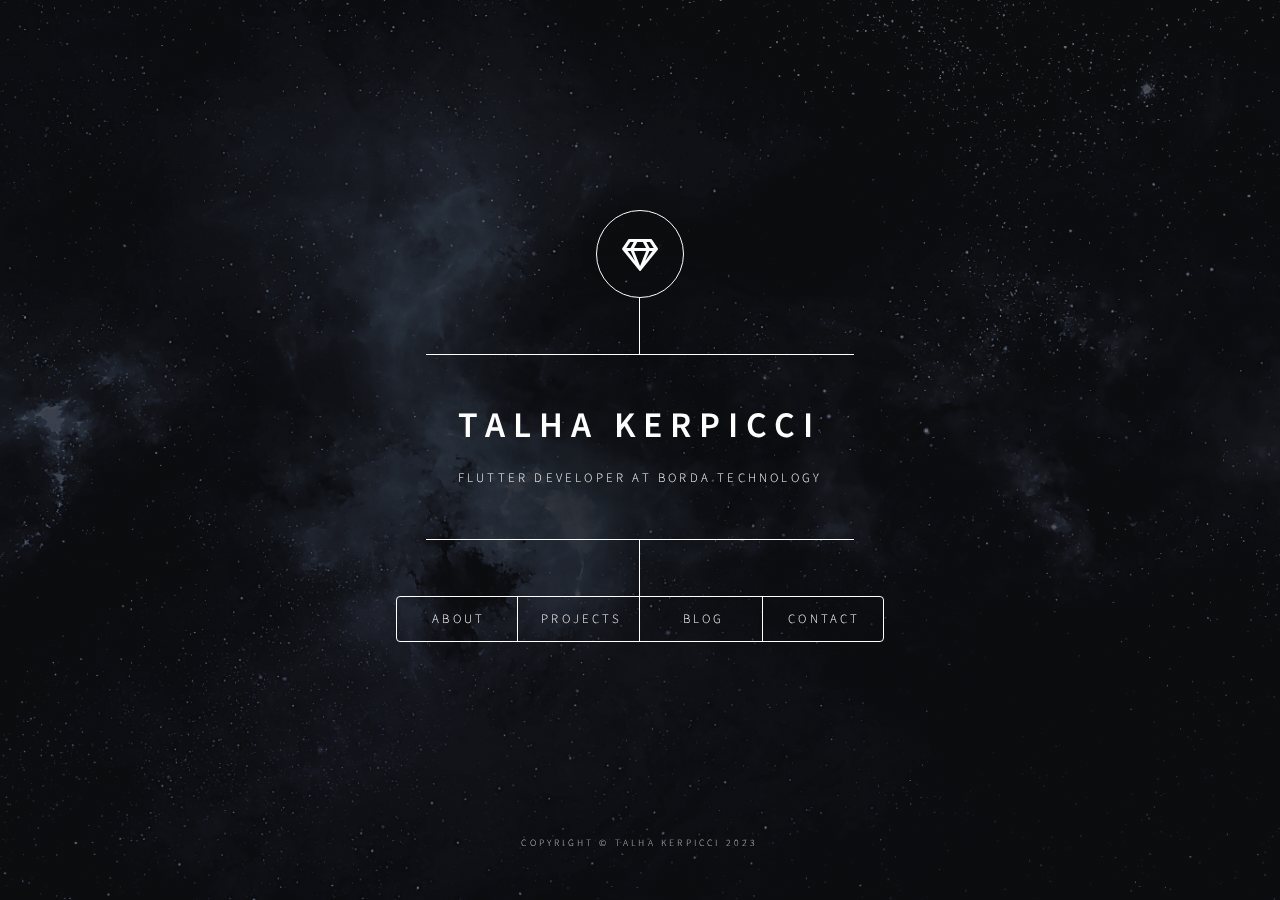
<file: index.html>
<!DOCTYPE HTML>
<html>
	<head>
		<title>Talha Kerpicci - Personal Web Site</title>
		<meta charset="utf-8" />
		<meta name="viewport" content="width=device-width, initial-scale=1, user-scalable=no" />
		<link rel="stylesheet" href="assets/css/main.css" />
		<link rel="shortcut icon" href="images/terminal.png" />
		<noscript><link rel="stylesheet" href="assets/css/noscript.css" /></noscript>
	</head>
	<body class="is-preload">

		<!-- Wrapper -->
			<div id="wrapper">

				<!-- Header -->
					<header id="header">
						<div class="logo">
							<span class="icon fa-gem"></span>
						</div>
						<div class="content">
							<div class="inner">
								<h1>Talha Kerpicci</h1>
								<p>Flutter Developer at Borda Technology</p>
							</div>
						</div>
						<nav>
							<ul>
								<li><a href="#about">About</a></li>
								<li><a href="#projects">Projects</a></li>
								<li><a href="https://medium.com/@talha.kerpicci" target="_blank">Blog</a></li>
								<li><a href="#contact">Contact</a></li>
								<!-- <li><a href="#work">Work</a></li> -->
							</ul>
						</nav>
					</header>

				<!-- Main -->
					<div id="main">

						<!-- About -->
							<article id="about">
								<h2 class="major">About</h2>
								<span class="image main"><img src="images/pic01.jpg" alt="" /></span>
								<p>Hey there! My name is Talha Kerpicci. I'm currently working at Borda Technology as a Flutter Developer.</p>
								<p>I started my programming career with C# and gained experience in development of various desktop applications. In addition to that I had some experience in Unity Game Engine.</p>
								<p>Apart from these, I started learning Python and dived into web scraping. I created some tools for myself which I have been still using in my daily life.</p>
								<p>Moreover, I have been learning Flutter to develop mobile applications for the last few months. I'm currently working on Simple Library.</p>
								<p>I also have a huge interest on Linux and open source community. I am very enthusiastic to learn novelties in programming and Linux!</p>
								
								<section>
									<h3>Hobbies</h3>
									<ul>
										<li>Raspberry pi</li>
										<li>Reading</li>
										<li>Calisthenics</li>
										<li>Computer Games</li>
									</ul>
								</section>
							</article>

						<!-- Projects -->
							<article id="projects">
								<h2 class="major">Projects</h2>
								<span class="image main"><img src="images/pic02.png" alt="" /></span>
								<section>
									<h3>Android Apps</h3>
									<ul>
										<li><a href="https://play.google.com/store/apps/details?id=com.talhakerpicci.simplelibrary" target="_blank">Simple Library - Personal Digital Library</a></li>
									</ul>
								</section>
								<!-- <p></p> -->
							</article>

						<!-- Blog -->
							<!-- <article id="blog">
								<h2 class="major">Blog</h2>
								<span class="image main"><img src="images/pic03.jpg" alt="" /></span>
								<p>Will be available later</p>
							</article> -->

						<!-- Work -->
							<!-- <article id="work">
								<h2 class="major">Work Experience</h2>
								<span class="image main"><img src="images/pic03.jpg" alt="" /></span>
								<p>Will be available later</p>
							</article> -->

						<!-- Contact -->
							<article id="contact">
								<h2 class="major">Contact</h2>
								<!-- <span class="image main"><img src="images/pic03.png" alt="" /></span> -->
								<form>
									<code>talhakerpicci at gmail dot com</code>
								</form>
								<ul class="icons">
									<li><a href="https://www.linkedin.com/in/talha-kerpicci-b75a91170/" class="icon brands fa-linkedin"target="_blank"><span class="label">Linkedin</span></a></li>
									<li><a href="https://twitter.com/TalhaKerpicci" class="icon brands fa-twitter" target="_blank"><span class="label">Twitter</span></a></li>
									<li><a href="https://github.com/talhakerpicci" class="icon brands fa-github" target="_blank"><span class="label">GitHub</span></a></li>
									<li><a href="https://medium.com/@talha.kerpicci" class="icon brands fa-medium" target="_blank"><span class="label">Medium</span></a></li>
									<!-- <li><a href="#" class="icon brands fa-medium"><span class="label">Medium</span></a></li> -->
								</ul>
							</article>
					</div>

				<!-- Footer -->
					<footer id="footer">
						<p class="copyright">Copyright © Talha Kerpicci 2023</p>
						<!-- <div style="line-height:50%;"><br></div> -->
						<!-- <p class="copyright">Design: <a href="https://html5up.net/">HTML5 UP.</a></p> -->
					</footer>

			</div>

		<!-- BG -->
			<div id="bg"></div>

		<!-- Scripts -->
			<script src="assets/js/jquery.min.js"></script>
			<script src="assets/js/browser.min.js"></script>
			<script src="assets/js/breakpoints.min.js"></script>
			<script src="assets/js/util.js"></script>
			<script src="assets/js/main.js"></script>

	</body>
</html>
</file>
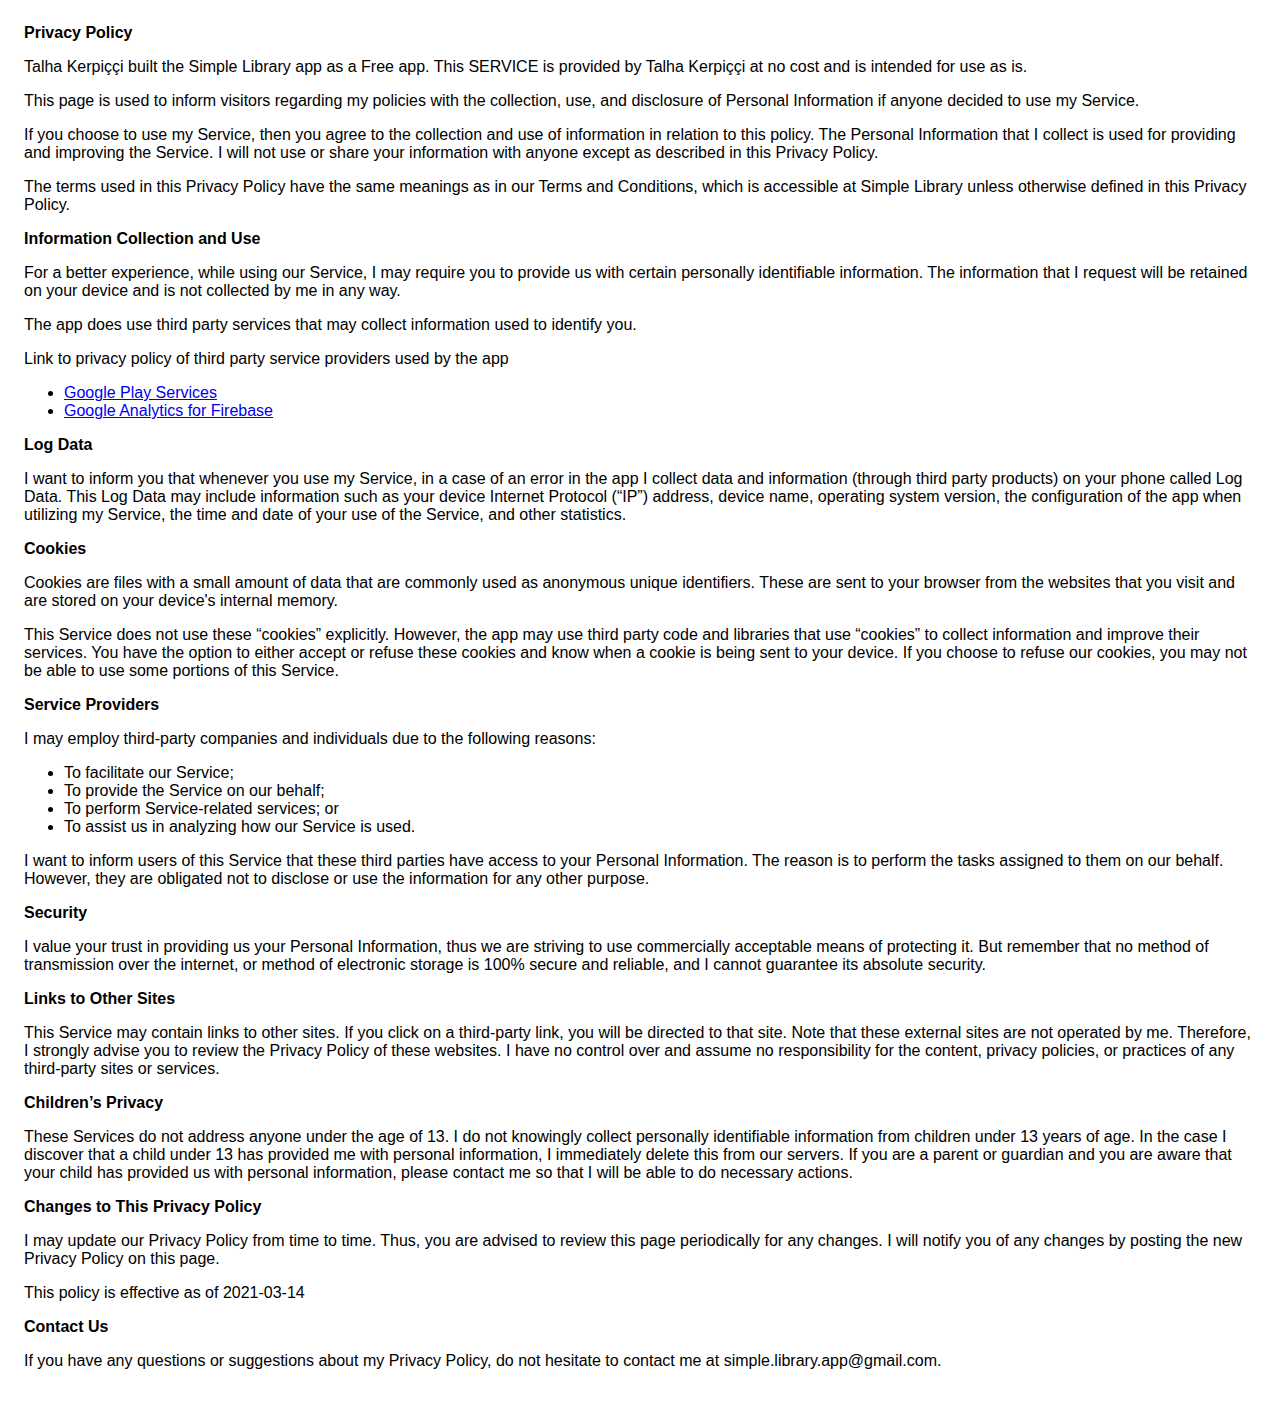
<file: other/app/privacy.html>
<!DOCTYPE html>
    <html>
    <head>
      <meta charset='utf-8'>
      <meta name='viewport' content='width=device-width'>
      <title>Privacy Policy</title>
      <style> body { font-family: 'Helvetica Neue', Helvetica, Arial, sans-serif; padding:1em; } </style>
    </head>
    <body>
    <strong>Privacy Policy</strong> <p>
                  Talha Kerpiççi built the Simple Library app as
                  a Free app. This SERVICE is provided by
                  Talha Kerpiççi at no cost and is intended for use as
                  is.
                </p> <p>
                  This page is used to inform visitors regarding my
                  policies with the collection, use, and disclosure of Personal
                  Information if anyone decided to use my Service.
                </p> <p>
                  If you choose to use my Service, then you agree to
                  the collection and use of information in relation to this
                  policy. The Personal Information that I collect is
                  used for providing and improving the Service. I will not use or share your information with
                  anyone except as described in this Privacy Policy.
                </p> <p>
                  The terms used in this Privacy Policy have the same meanings
                  as in our Terms and Conditions, which is accessible at
                  Simple Library unless otherwise defined in this Privacy Policy.
                </p> <p><strong>Information Collection and Use</strong></p> <p>
                  For a better experience, while using our Service, I
                  may require you to provide us with certain personally
                  identifiable information. The information that
                  I request will be retained on your device and is not collected by me in any way.
                </p> <div><p>
                    The app does use third party services that may collect
                    information used to identify you.
                  </p> <p>
                    Link to privacy policy of third party service providers used
                    by the app
                  </p> <ul><li><a href="https://www.google.com/policies/privacy/" target="_blank" rel="noopener noreferrer">Google Play Services</a></li><!----><li><a href="https://firebase.google.com/policies/analytics" target="_blank" rel="noopener noreferrer">Google Analytics for Firebase</a></li><!----><!----><!----><!----><!----><!----><!----><!----><!----><!----><!----><!----><!----><!----><!----><!----><!----><!----><!----><!----><!----><!----><!----></ul></div> <p><strong>Log Data</strong></p> <p>
                  I want to inform you that whenever you
                  use my Service, in a case of an error in the app
                  I collect data and information (through third party
                  products) on your phone called Log Data. This Log Data may
                  include information such as your device Internet Protocol
                  (“IP”) address, device name, operating system version, the
                  configuration of the app when utilizing my Service,
                  the time and date of your use of the Service, and other
                  statistics.
                </p> <p><strong>Cookies</strong></p> <p>
                  Cookies are files with a small amount of data that are
                  commonly used as anonymous unique identifiers. These are sent
                  to your browser from the websites that you visit and are
                  stored on your device's internal memory.
                </p> <p>
                  This Service does not use these “cookies” explicitly. However,
                  the app may use third party code and libraries that use
                  “cookies” to collect information and improve their services.
                  You have the option to either accept or refuse these cookies
                  and know when a cookie is being sent to your device. If you
                  choose to refuse our cookies, you may not be able to use some
                  portions of this Service.
                </p> <p><strong>Service Providers</strong></p> <p>
                  I may employ third-party companies and
                  individuals due to the following reasons:
                </p> <ul><li>To facilitate our Service;</li> <li>To provide the Service on our behalf;</li> <li>To perform Service-related services; or</li> <li>To assist us in analyzing how our Service is used.</li></ul> <p>
                  I want to inform users of this Service
                  that these third parties have access to your Personal
                  Information. The reason is to perform the tasks assigned to
                  them on our behalf. However, they are obligated not to
                  disclose or use the information for any other purpose.
                </p> <p><strong>Security</strong></p> <p>
                  I value your trust in providing us your
                  Personal Information, thus we are striving to use commercially
                  acceptable means of protecting it. But remember that no method
                  of transmission over the internet, or method of electronic
                  storage is 100% secure and reliable, and I cannot
                  guarantee its absolute security.
                </p> <p><strong>Links to Other Sites</strong></p> <p>
                  This Service may contain links to other sites. If you click on
                  a third-party link, you will be directed to that site. Note
                  that these external sites are not operated by me.
                  Therefore, I strongly advise you to review the
                  Privacy Policy of these websites. I have
                  no control over and assume no responsibility for the content,
                  privacy policies, or practices of any third-party sites or
                  services.
                </p> <p><strong>Children’s Privacy</strong></p> <p>
                  These Services do not address anyone under the age of 13.
                  I do not knowingly collect personally
                  identifiable information from children under 13 years of age. In the case
                  I discover that a child under 13 has provided
                  me with personal information, I immediately
                  delete this from our servers. If you are a parent or guardian
                  and you are aware that your child has provided us with
                  personal information, please contact me so that
                  I will be able to do necessary actions.
                </p> <p><strong>Changes to This Privacy Policy</strong></p> <p>
                  I may update our Privacy Policy from
                  time to time. Thus, you are advised to review this page
                  periodically for any changes. I will
                  notify you of any changes by posting the new Privacy Policy on
                  this page.
                </p> <p>This policy is effective as of 2021-03-14</p> <p><strong>Contact Us</strong></p> <p>
                  If you have any questions or suggestions about my
                  Privacy Policy, do not hesitate to contact me at simple.library.app@gmail.com.
    </body>
    </html>
</file>
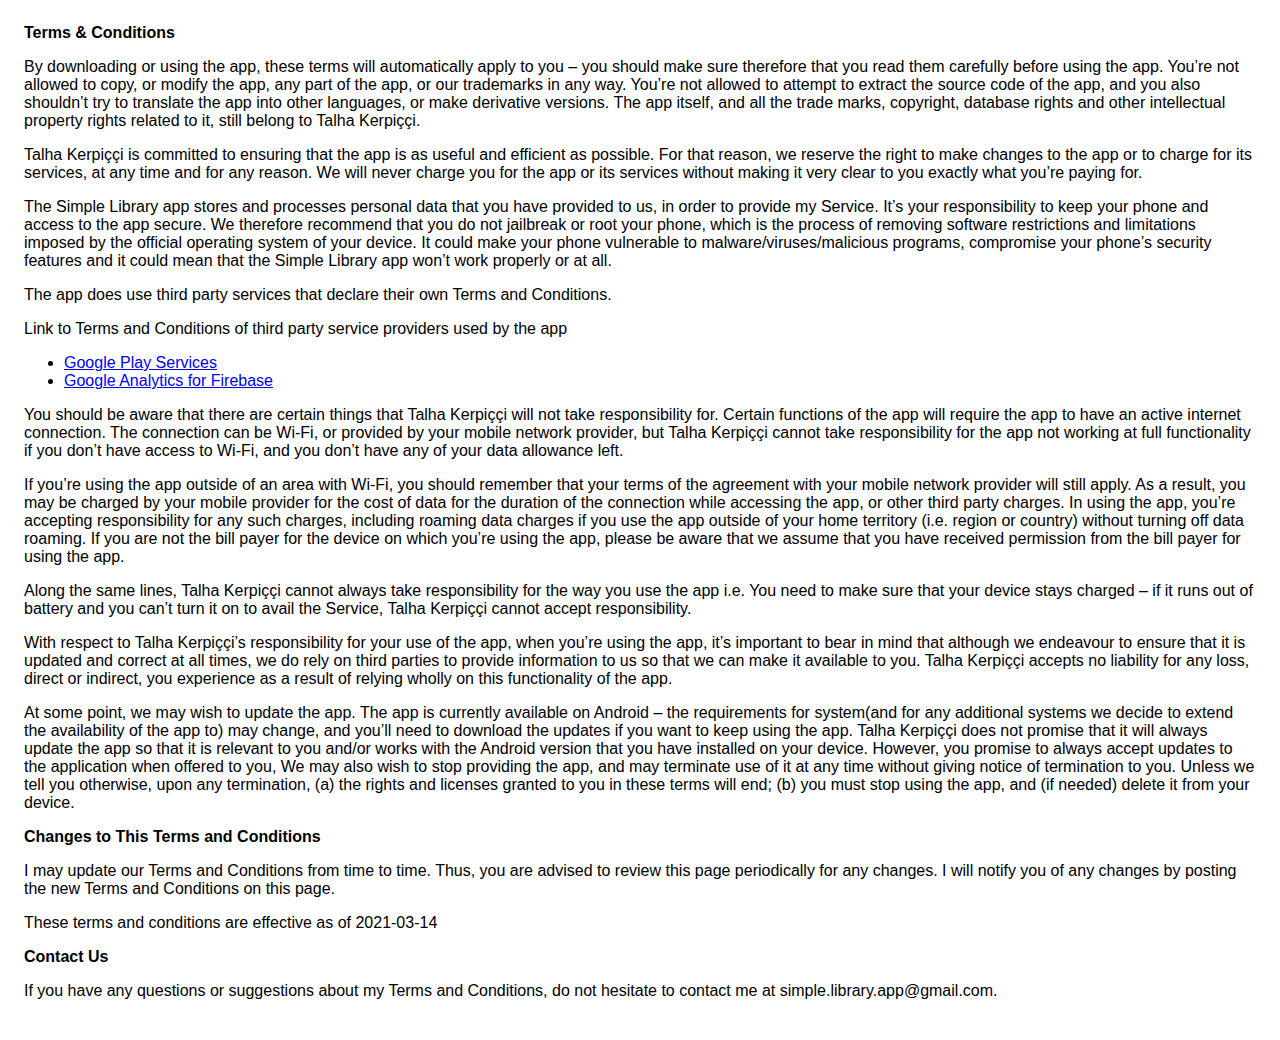
<file: other/app/terms_and_conditions.html>
<!DOCTYPE html>
    <html>
    <head>
      <meta charset='utf-8'>
      <meta name='viewport' content='width=device-width'>
      <title>Terms &amp; Conditions</title>
      <style> body { font-family: 'Helvetica Neue', Helvetica, Arial, sans-serif; padding:1em; } </style>
    </head>
    <body>
    <strong>Terms &amp; Conditions</strong> <p>
                  By downloading or using the app, these terms will
                  automatically apply to you – you should make sure therefore
                  that you read them carefully before using the app. You’re not
                  allowed to copy, or modify the app, any part of the app, or
                  our trademarks in any way. You’re not allowed to attempt to
                  extract the source code of the app, and you also shouldn’t try
                  to translate the app into other languages, or make derivative
                  versions. The app itself, and all the trade marks, copyright,
                  database rights and other intellectual property rights related
                  to it, still belong to Talha Kerpiççi.
                </p> <p>
                  Talha Kerpiççi is committed to ensuring that the app is
                  as useful and efficient as possible. For that reason, we
                  reserve the right to make changes to the app or to charge for
                  its services, at any time and for any reason. We will never
                  charge you for the app or its services without making it very
                  clear to you exactly what you’re paying for.
                </p> <p>
                  The Simple Library app stores and processes personal data that
                  you have provided to us, in order to provide my
                  Service. It’s your responsibility to keep your phone and
                  access to the app secure. We therefore recommend that you do
                  not jailbreak or root your phone, which is the process of
                  removing software restrictions and limitations imposed by the
                  official operating system of your device. It could make your
                  phone vulnerable to malware/viruses/malicious programs,
                  compromise your phone’s security features and it could mean
                  that the Simple Library app won’t work properly or at all.
                </p> <div><p>
                    The app does use third party services that declare their own
                    Terms and Conditions.
                  </p> <p>
                    Link to Terms and Conditions of third party service
                    providers used by the app
                  </p> <ul><li><a href="https://policies.google.com/terms" target="_blank" rel="noopener noreferrer">Google Play Services</a></li><!----><li><a href="https://firebase.google.com/terms/analytics" target="_blank" rel="noopener noreferrer">Google Analytics for Firebase</a></li><!----><!----><!----><!----><!----><!----><!----><!----><!----><!----><!----><!----><!----><!----><!----><!----><!----><!----><!----><!----><!----><!----><!----></ul></div> <p>
                  You should be aware that there are certain things that
                  Talha Kerpiççi will not take responsibility for. Certain
                  functions of the app will require the app to have an active
                  internet connection. The connection can be Wi-Fi, or provided
                  by your mobile network provider, but Talha Kerpiççi
                  cannot take responsibility for the app not working at full
                  functionality if you don’t have access to Wi-Fi, and you don’t
                  have any of your data allowance left.
                </p> <p></p> <p>
                  If you’re using the app outside of an area with Wi-Fi, you
                  should remember that your terms of the agreement with your
                  mobile network provider will still apply. As a result, you may
                  be charged by your mobile provider for the cost of data for
                  the duration of the connection while accessing the app, or
                  other third party charges. In using the app, you’re accepting
                  responsibility for any such charges, including roaming data
                  charges if you use the app outside of your home territory
                  (i.e. region or country) without turning off data roaming. If
                  you are not the bill payer for the device on which you’re
                  using the app, please be aware that we assume that you have
                  received permission from the bill payer for using the app.
                </p> <p>
                  Along the same lines, Talha Kerpiççi cannot always take
                  responsibility for the way you use the app i.e. You need to
                  make sure that your device stays charged – if it runs out of
                  battery and you can’t turn it on to avail the Service,
                  Talha Kerpiççi cannot accept responsibility.
                </p> <p>
                  With respect to Talha Kerpiççi’s responsibility for your
                  use of the app, when you’re using the app, it’s important to
                  bear in mind that although we endeavour to ensure that it is
                  updated and correct at all times, we do rely on third parties
                  to provide information to us so that we can make it available
                  to you. Talha Kerpiççi accepts no liability for any
                  loss, direct or indirect, you experience as a result of
                  relying wholly on this functionality of the app.
                </p> <p>
                  At some point, we may wish to update the app. The app is
                  currently available on Android – the requirements for
                  system(and for any additional systems we
                  decide to extend the availability of the app to) may change,
                  and you’ll need to download the updates if you want to keep
                  using the app. Talha Kerpiççi does not promise that it
                  will always update the app so that it is relevant to you
                  and/or works with the Android version that you have
                  installed on your device. However, you promise to always
                  accept updates to the application when offered to you, We may
                  also wish to stop providing the app, and may terminate use of
                  it at any time without giving notice of termination to you.
                  Unless we tell you otherwise, upon any termination, (a) the
                  rights and licenses granted to you in these terms will end;
                  (b) you must stop using the app, and (if needed) delete it
                  from your device.
                </p> <p><strong>Changes to This Terms and Conditions</strong></p> <p>
                  I may update our Terms and Conditions
                  from time to time. Thus, you are advised to review this page
                  periodically for any changes. I will
                  notify you of any changes by posting the new Terms and
                  Conditions on this page.
                </p> <p>
                  These terms and conditions are effective as of 2021-03-14
                </p> <p><strong>Contact Us</strong></p> <p>
                  If you have any questions or suggestions about my
                  Terms and Conditions, do not hesitate to contact me
                  at simple.library.app@gmail.com.
    </body>
    </html>
</file>
<file: assets/css/noscript.css>
/*
	Dimension by HTML5 UP
	html5up.net | @ajlkn
	Free for personal and commercial use under the CCA 3.0 license (html5up.net/license)
*/

/* BG */

	body.is-preload #bg:before {
		background-color: transparent;
	}

/* Header */

	body.is-preload #header {
		-moz-filter: none;
		-webkit-filter: none;
		-ms-filter: none;
		filter: none;
	}

		body.is-preload #header > * {
			opacity: 1;
		}

		body.is-preload #header .content .inner {
			max-height: none;
			padding: 3rem 2rem;
			opacity: 1;
		}

/* Main */

	#main article {
		opacity: 1;
		margin: 4rem 0 0 0;
	}
</file>
<file: assets/css/main.css>
@import url(fontawesome-all.min.css);
@import url("https://fonts.googleapis.com/css?family=Source+Sans+Pro:300italic,600italic,300,600");

/*
	Dimension by HTML5 UP
	html5up.net | @ajlkn
	Free for personal and commercial use under the CCA 3.0 license (html5up.net/license)
*/

html, body, div, span, applet, object,
iframe, h1, h2, h3, h4, h5, h6, p, blockquote,
pre, a, abbr, acronym, address, big, cite,
code, del, dfn, em, img, ins, kbd, q, s, samp,
small, strike, strong, sub, sup, tt, var, b,
u, i, center, dl, dt, dd, ol, ul, li, fieldset,
form, label, legend, table, caption, tbody,
tfoot, thead, tr, th, td, article, aside,
canvas, details, embed, figure, figcaption,
footer, header, hgroup, menu, nav, output, ruby,
section, summary, time, mark, audio, video {
	margin: 0;
	padding: 0;
	border: 0;
	font-size: 100%;
	font: inherit;
	vertical-align: baseline;}

article, aside, details, figcaption, figure,
footer, header, hgroup, menu, nav, section {
	display: block;}

body {
	line-height: 1;
}

ol, ul {
	list-style: none;
}

blockquote, q {
	quotes: none;
}

	blockquote:before, blockquote:after, q:before, q:after {
		content: '';
		content: none;
	}

table {
	border-collapse: collapse;
	border-spacing: 0;
}

body {
	-webkit-text-size-adjust: none;
}

mark {
	background-color: transparent;
	color: inherit;
}

input::-moz-focus-inner {
	border: 0;
	padding: 0;
}

input, select, textarea {
	-moz-appearance: none;
	-webkit-appearance: none;
	-ms-appearance: none;
	appearance: none;
}

/* Basic */

	@-ms-viewport {
		width: device-width;
	}

	@media screen and (max-width: 480px) {

		html, body {
			min-width: 320px;
		}

	}

	html {
		box-sizing: border-box;
	}

	*, *:before, *:after {
		box-sizing: inherit;
	}

	body {
		background: #1b1f22;
	}

		body.is-preload *, body.is-preload *:before, body.is-preload *:after {
			-moz-animation: none !important;
			-webkit-animation: none !important;
			-ms-animation: none !important;
			animation: none !important;
			-moz-transition: none !important;
			-webkit-transition: none !important;
			-ms-transition: none !important;
			transition: none !important;
		}

/* Type */

	html {
		font-size: 16pt;
	}

		@media screen and (max-width: 1680px) {

			html {
				font-size: 12pt;
			}

		}

		@media screen and (max-width: 736px) {

			html {
				font-size: 11pt;
			}

		}

		@media screen and (max-width: 360px) {

			html {
				font-size: 10pt;
			}

		}

	body, input, select, textarea {
		color: #ffffff;
		font-family: "Source Sans Pro", sans-serif;
		font-weight: 300;
		font-size: 1rem;
		line-height: 1.65;
	}

	a {
		-moz-transition: color 0.2s ease-in-out, background-color 0.2s ease-in-out, border-bottom-color 0.2s ease-in-out;
		-webkit-transition: color 0.2s ease-in-out, background-color 0.2s ease-in-out, border-bottom-color 0.2s ease-in-out;
		-ms-transition: color 0.2s ease-in-out, background-color 0.2s ease-in-out, border-bottom-color 0.2s ease-in-out;
		transition: color 0.2s ease-in-out, background-color 0.2s ease-in-out, border-bottom-color 0.2s ease-in-out;
		border-bottom: dotted 1px rgba(255, 255, 255, 0.5);
		text-decoration: none;
		color: inherit;
	}

		a:hover {
			border-bottom-color: transparent;
		}

	strong, b {
		color: #ffffff;
		font-weight: 600;
	}

	em, i {
		font-style: italic;
	}

	p {
		margin: 0 0 2rem 0;
	}

	h1, h2, h3, h4, h5, h6 {
		color: #ffffff;
		font-weight: 600;
		line-height: 1.5;
		margin: 0 0 1rem 0;
		text-transform: uppercase;
		letter-spacing: 0.2rem;
	}

		h1 a, h2 a, h3 a, h4 a, h5 a, h6 a {
			color: inherit;
			text-decoration: none;
		}

		h1.major, h2.major, h3.major, h4.major, h5.major, h6.major {
			border-bottom: solid 1px #ffffff;
			width: -moz-max-content;
			width: -webkit-max-content;
			width: -ms-max-content;
			width: max-content;
			padding-bottom: 0.5rem;
			margin: 0 0 2rem 0;
		}

	h1 {
		font-size: 2.25rem;
		line-height: 1.3;
		letter-spacing: 0.5rem;
	}

	h2 {
		font-size: 1.5rem;
		line-height: 1.4;
		letter-spacing: 0.5rem;
	}

	h3 {
		font-size: 1rem;
	}

	h4 {
		font-size: 0.8rem;
	}

	h5 {
		font-size: 0.7rem;
	}

	h6 {
		font-size: 0.6rem;
	}

	@media screen and (max-width: 736px) {

		h1 {
			font-size: 1.75rem;
			line-height: 1.4;
		}

		h2 {
			font-size: 1.25em;
			line-height: 1.5;
		}

	}

	sub {
		font-size: 0.8rem;
		position: relative;
		top: 0.5rem;
	}

	sup {
		font-size: 0.8rem;
		position: relative;
		top: -0.5rem;
	}

	blockquote {
		border-left: solid 4px #ffffff;
		font-style: italic;
		margin: 0 0 2rem 0;
		padding: 0.5rem 0 0.5rem 2rem;
	}

	code {
		background: rgba(255, 255, 255, 0.075);
		border-radius: 4px;
		font-family: "Courier New", monospace;
		font-size: 0.9rem;
		margin: 0 0.25rem;
		padding: 0.25rem 0.65rem;
	}

	pre {
		-webkit-overflow-scrolling: touch;
		font-family: "Courier New", monospace;
		font-size: 0.9rem;
		margin: 0 0 2rem 0;
	}

		pre code {
			display: block;
			line-height: 1.75;
			padding: 1rem 1.5rem;
			overflow-x: auto;
		}

	hr {
		border: 0;
		border-bottom: solid 1px #ffffff;
		margin: 2.75rem 0;
	}

	.align-left {
		text-align: left;
	}

	.align-center {
		text-align: center;
	}

	.align-right {
		text-align: right;
	}

/* Form */

	form {
		margin: 0 0 2rem 0;
	}

		form > :last-child {
			margin-bottom: 0;
		}

		form > .fields {
			display: -moz-flex;
			display: -webkit-flex;
			display: -ms-flex;
			display: flex;
			-moz-flex-wrap: wrap;
			-webkit-flex-wrap: wrap;
			-ms-flex-wrap: wrap;
			flex-wrap: wrap;
			width: calc(100% + 3rem);
			margin: -1.5rem 0 2rem -1.5rem;
		}

			form > .fields > .field {
				-moz-flex-grow: 0;
				-webkit-flex-grow: 0;
				-ms-flex-grow: 0;
				flex-grow: 0;
				-moz-flex-shrink: 0;
				-webkit-flex-shrink: 0;
				-ms-flex-shrink: 0;
				flex-shrink: 0;
				padding: 1.5rem 0 0 1.5rem;
				width: calc(100% - 1.5rem);
			}

				form > .fields > .field.half {
					width: calc(50% - 0.75rem);
				}

				form > .fields > .field.third {
					width: calc(100%/3 - 0.5rem);
				}

				form > .fields > .field.quarter {
					width: calc(25% - 0.375rem);
				}

		@media screen and (max-width: 480px) {

			form > .fields {
				width: calc(100% + 3rem);
				margin: -1.5rem 0 2rem -1.5rem;
			}

				form > .fields > .field {
					padding: 1.5rem 0 0 1.5rem;
					width: calc(100% - 1.5rem);
				}

					form > .fields > .field.half {
						width: calc(100% - 1.5rem);
					}

					form > .fields > .field.third {
						width: calc(100% - 1.5rem);
					}

					form > .fields > .field.quarter {
						width: calc(100% - 1.5rem);
					}

		}

	label {
		color: #ffffff;
		display: block;
		font-size: 0.8rem;
		font-weight: 300;
		letter-spacing: 0.2rem;
		line-height: 1.5;
		margin: 0 0 1rem 0;
		text-transform: uppercase;
	}

	input[type="text"],
	input[type="password"],
	input[type="email"],
	input[type="tel"],
	select,
	textarea {
		-moz-appearance: none;
		-webkit-appearance: none;
		-ms-appearance: none;
		appearance: none;
		-moz-transition: border-color 0.2s ease-in-out, box-shadow 0.2s ease-in-out, background-color 0.2s ease-in-out;
		-webkit-transition: border-color 0.2s ease-in-out, box-shadow 0.2s ease-in-out, background-color 0.2s ease-in-out;
		-ms-transition: border-color 0.2s ease-in-out, box-shadow 0.2s ease-in-out, background-color 0.2s ease-in-out;
		transition: border-color 0.2s ease-in-out, box-shadow 0.2s ease-in-out, background-color 0.2s ease-in-out;
		background-color: transparent;
		border-radius: 4px;
		border: solid 1px #ffffff;
		color: inherit;
		display: block;
		outline: 0;
		padding: 0 1rem;
		text-decoration: none;
		width: 100%;
	}

		input[type="text"]:invalid,
		input[type="password"]:invalid,
		input[type="email"]:invalid,
		input[type="tel"]:invalid,
		select:invalid,
		textarea:invalid {
			box-shadow: none;
		}

		input[type="text"]:focus,
		input[type="password"]:focus,
		input[type="email"]:focus,
		input[type="tel"]:focus,
		select:focus,
		textarea:focus {
			background: rgba(255, 255, 255, 0.075);
			border-color: #ffffff;
			box-shadow: 0 0 0 1px #ffffff;
		}

	select {
		background-image: url("data:image/svg+xml;charset=utf8,%3Csvg xmlns='http://www.w3.org/2000/svg' width='40' height='40' preserveAspectRatio='none' viewBox='0 0 40 40'%3E%3Cpath d='M9.4,12.3l10.4,10.4l10.4-10.4c0.2-0.2,0.5-0.4,0.9-0.4c0.3,0,0.6,0.1,0.9,0.4l3.3,3.3c0.2,0.2,0.4,0.5,0.4,0.9 c0,0.4-0.1,0.6-0.4,0.9L20.7,31.9c-0.2,0.2-0.5,0.4-0.9,0.4c-0.3,0-0.6-0.1-0.9-0.4L4.3,17.3c-0.2-0.2-0.4-0.5-0.4-0.9 c0-0.4,0.1-0.6,0.4-0.9l3.3-3.3c0.2-0.2,0.5-0.4,0.9-0.4S9.1,12.1,9.4,12.3z' fill='%23ffffff' /%3E%3C/svg%3E");
		background-size: 1.25rem;
		background-repeat: no-repeat;
		background-position: calc(100% - 1rem) center;
		height: 2.75rem;
		padding-right: 2.75rem;
		text-overflow: ellipsis;
	}

		select option {
			color: #ffffff;
			background: #1b1f22;
		}

		select:focus::-ms-value {
			background-color: transparent;
		}

		select::-ms-expand {
			display: none;
		}

	input[type="text"],
	input[type="password"],
	input[type="email"],
	select {
		height: 2.75rem;
	}

	textarea {
		padding: 0.75rem 1rem;
	}

	input[type="checkbox"],
	input[type="radio"] {
		-moz-appearance: none;
		-webkit-appearance: none;
		-ms-appearance: none;
		appearance: none;
		display: block;
		float: left;
		margin-right: -2rem;
		opacity: 0;
		width: 1rem;
		z-index: -1;
	}

		input[type="checkbox"] + label,
		input[type="radio"] + label {
			text-decoration: none;
			-moz-user-select: none;
			-webkit-user-select: none;
			-ms-user-select: none;
			user-select: none;
			color: #ffffff;
			cursor: pointer;
			display: inline-block;
			font-size: 0.8rem;
			font-weight: 300;
			margin: 0 0 0.5rem 0;
			padding-left: 2.65rem;
			padding-right: 0.75rem;
			position: relative;
		}

			input[type="checkbox"] + label:before,
			input[type="radio"] + label:before {
				-moz-osx-font-smoothing: grayscale;
				-webkit-font-smoothing: antialiased;
				display: inline-block;
				font-style: normal;
				font-variant: normal;
				text-rendering: auto;
				line-height: 1;
				text-transform: none !important;
				font-family: 'Font Awesome 5 Free';
				font-weight: 900;
			}

			input[type="checkbox"] + label:before,
			input[type="radio"] + label:before {
				-moz-transition: border-color 0.2s ease-in-out, box-shadow 0.2s ease-in-out, background-color 0.2s ease-in-out;
				-webkit-transition: border-color 0.2s ease-in-out, box-shadow 0.2s ease-in-out, background-color 0.2s ease-in-out;
				-ms-transition: border-color 0.2s ease-in-out, box-shadow 0.2s ease-in-out, background-color 0.2s ease-in-out;
				transition: border-color 0.2s ease-in-out, box-shadow 0.2s ease-in-out, background-color 0.2s ease-in-out;
				border-radius: 4px;
				border: solid 1px #ffffff;
				content: '';
				display: inline-block;
				height: 1.65rem;
				left: 0;
				line-height: 1.65rem;
				position: absolute;
				text-align: center;
				top: -0.15rem;
				width: 1.65rem;
			}

		input[type="checkbox"]:checked + label:before,
		input[type="radio"]:checked + label:before {
			background: #ffffff !important;
			border-color: #ffffff !important;
			color: #1b1f22;
			content: '\f00c';
		}

		input[type="checkbox"]:focus + label:before,
		input[type="radio"]:focus + label:before {
			background: rgba(255, 255, 255, 0.075);
			border-color: #ffffff;
			box-shadow: 0 0 0 1px #ffffff;
		}

	input[type="checkbox"] + label:before {
		border-radius: 4px;
	}

	input[type="radio"] + label:before {
		border-radius: 100%;
	}

	::-webkit-input-placeholder {
		color: rgba(255, 255, 255, 0.5) !important;
		opacity: 1.0;
	}

	:-moz-placeholder {
		color: rgba(255, 255, 255, 0.5) !important;
		opacity: 1.0;
	}

	::-moz-placeholder {
		color: rgba(255, 255, 255, 0.5) !important;
		opacity: 1.0;
	}

	:-ms-input-placeholder {
		color: rgba(255, 255, 255, 0.5) !important;
		opacity: 1.0;
	}

	.formerize-placeholder {
		color: rgba(255, 255, 255, 0.5) !important;
		opacity: 1.0;
	}

/* Box */

	.box {
		border-radius: 4px;
		border: solid 1px #ffffff;
		margin-bottom: 2rem;
		padding: 1.5em;
	}

		.box > :last-child,
		.box > :last-child > :last-child,
		.box > :last-child > :last-child > :last-child {
			margin-bottom: 0;
		}

		.box.alt {
			border: 0;
			border-radius: 0;
			padding: 0;
		}

/* Icon */

	.icon {
		text-decoration: none;
		border-bottom: none;
		position: relative;
	}

		.icon:before {
			-moz-osx-font-smoothing: grayscale;
			-webkit-font-smoothing: antialiased;
			display: inline-block;
			font-style: normal;
			font-variant: normal;
			text-rendering: auto;
			line-height: 1;
			text-transform: none !important;
			font-family: 'Font Awesome 5 Free';
			font-weight: 400;
		}

		.icon > .label {
			display: none;
		}

		.icon:before {
			line-height: inherit;
		}

		.icon.solid:before {
			font-weight: 900;
		}

		.icon.brands:before {
			font-family: 'Font Awesome 5 Brands';
		}

/* Image */

	.image {
		border-radius: 4px;
		border: 0;
		display: inline-block;
		position: relative;
	}

		.image:before {
			pointer-events: none;
			background-image: url("../../images/overlay.png");
			background-color: rgba(19, 21, 25, 0.5);
			border-radius: 4px;
			content: '';
			display: block;
			height: 100%;
			left: 0;
			opacity: 0.5;
			position: absolute;
			top: 0;
			width: 100%;
		}

		.image img {
			border-radius: 4px;
			display: block;
		}

		.image.left, .image.right {
			max-width: 40%;
		}

			.image.left img, .image.right img {
				width: 100%;
			}

		.image.left {
			float: left;
			padding: 0 1.5em 1em 0;
			top: 0.25em;
		}

		.image.right {
			float: right;
			padding: 0 0 1em 1.5em;
			top: 0.25em;
		}

		.image.fit {
			display: block;
			margin: 0 0 2rem 0;
			width: 100%;
		}

			.image.fit img {
				width: 100%;
			}

		.image.main {
			display: block;
			margin: 2.5rem 0;
			width: 100%;
		}

			.image.main img {
				width: 100%;
			}

		@media screen and (max-width: 736px) {

			.image.main {
				margin: 2rem 0;
			}

		}

		@media screen and (max-width: 480px) {

			.image.main {
				margin: 1.5rem 0;
			}

		}

/* List */

	ol {
		list-style: decimal;
		margin: 0 0 2rem 0;
		padding-left: 1.25em;
	}

		ol li {
			padding-left: 0.25em;
		}

	ul {
		list-style: disc;
		margin: 0 0 2rem 0;
		padding-left: 1em;
	}

		ul li {
			padding-left: 0.5em;
		}

		ul.alt {
			list-style: none;
			padding-left: 0;
		}

			ul.alt li {
				border-top: solid 1px #ffffff;
				padding: 0.5em 0;
			}

				ul.alt li:first-child {
					border-top: 0;
					padding-top: 0;
				}

	dl {
		margin: 0 0 2rem 0;
	}

		dl dt {
			display: block;
			font-weight: 600;
			margin: 0 0 1rem 0;
		}

		dl dd {
			margin-left: 2rem;
		}

/* Actions */

	ul.actions {
		display: -moz-flex;
		display: -webkit-flex;
		display: -ms-flex;
		display: flex;
		cursor: default;
		list-style: none;
		margin-left: -1rem;
		padding-left: 0;
	}

		ul.actions li {
			padding: 0 0 0 1rem;
			vertical-align: middle;
		}

		ul.actions.special {
			-moz-justify-content: center;
			-webkit-justify-content: center;
			-ms-justify-content: center;
			justify-content: center;
			width: 100%;
			margin-left: 0;
		}

			ul.actions.special li:first-child {
				padding-left: 0;
			}

		ul.actions.stacked {
			-moz-flex-direction: column;
			-webkit-flex-direction: column;
			-ms-flex-direction: column;
			flex-direction: column;
			margin-left: 0;
		}

			ul.actions.stacked li {
				padding: 1.3rem 0 0 0;
			}

				ul.actions.stacked li:first-child {
					padding-top: 0;
				}

		ul.actions.fit {
			width: calc(100% + 1rem);
		}

			ul.actions.fit li {
				-moz-flex-grow: 1;
				-webkit-flex-grow: 1;
				-ms-flex-grow: 1;
				flex-grow: 1;
				-moz-flex-shrink: 1;
				-webkit-flex-shrink: 1;
				-ms-flex-shrink: 1;
				flex-shrink: 1;
				width: 100%;
			}

				ul.actions.fit li > * {
					width: 100%;
				}

			ul.actions.fit.stacked {
				width: 100%;
			}

		@media screen and (max-width: 480px) {

			ul.actions:not(.fixed) {
				-moz-flex-direction: column;
				-webkit-flex-direction: column;
				-ms-flex-direction: column;
				flex-direction: column;
				margin-left: 0;
				width: 100% !important;
			}

				ul.actions:not(.fixed) li {
					-moz-flex-grow: 1;
					-webkit-flex-grow: 1;
					-ms-flex-grow: 1;
					flex-grow: 1;
					-moz-flex-shrink: 1;
					-webkit-flex-shrink: 1;
					-ms-flex-shrink: 1;
					flex-shrink: 1;
					padding: 1rem 0 0 0;
					text-align: center;
					width: 100%;
				}

					ul.actions:not(.fixed) li > * {
						width: 100%;
					}

					ul.actions:not(.fixed) li:first-child {
						padding-top: 0;
					}

					ul.actions:not(.fixed) li input[type="submit"],
					ul.actions:not(.fixed) li input[type="reset"],
					ul.actions:not(.fixed) li input[type="button"],
					ul.actions:not(.fixed) li button,
					ul.actions:not(.fixed) li .button {
						width: 100%;
					}

						ul.actions:not(.fixed) li input[type="submit"].icon:before,
						ul.actions:not(.fixed) li input[type="reset"].icon:before,
						ul.actions:not(.fixed) li input[type="button"].icon:before,
						ul.actions:not(.fixed) li button.icon:before,
						ul.actions:not(.fixed) li .button.icon:before {
							margin-left: -0.5em;
						}

		}

/* Icons */

	ul.icons {
		cursor: default;
		list-style: none;
		padding-left: 0;
	}

		ul.icons li {
			display: inline-block;
			padding: 0 0.75em 0 0;
		}

			ul.icons li:last-child {
				padding-right: 0;
			}

			ul.icons li a {
				border-radius: 100%;
				box-shadow: inset 0 0 0 1px #ffffff;
				display: inline-block;
				height: 2.25rem;
				line-height: 2.25rem;
				text-align: center;
				width: 2.25rem;
			}

				ul.icons li a:hover {
					background-color: rgba(255, 255, 255, 0.075);
				}

				ul.icons li a:active {
					background-color: rgba(255, 255, 255, 0.175);
				}

/* Table */

	.table-wrapper {
		-webkit-overflow-scrolling: touch;
		overflow-x: auto;
	}

	table {
		margin: 0 0 2rem 0;
		width: 100%;
	}

		table tbody tr {
			border: solid 1px #ffffff;
			border-left: 0;
			border-right: 0;
		}

			table tbody tr:nth-child(2n + 1) {
				background-color: rgba(255, 255, 255, 0.075);
			}

		table td {
			padding: 0.75em 0.75em;
		}

		table th {
			color: #ffffff;
			font-size: 0.9em;
			font-weight: 600;
			padding: 0 0.75em 0.75em 0.75em;
			text-align: left;
		}

		table thead {
			border-bottom: solid 2px #ffffff;
		}

		table tfoot {
			border-top: solid 2px #ffffff;
		}

		table.alt {
			border-collapse: separate;
		}

			table.alt tbody tr td {
				border: solid 1px #ffffff;
				border-left-width: 0;
				border-top-width: 0;
			}

				table.alt tbody tr td:first-child {
					border-left-width: 1px;
				}

			table.alt tbody tr:first-child td {
				border-top-width: 1px;
			}

			table.alt thead {
				border-bottom: 0;
			}

			table.alt tfoot {
				border-top: 0;
			}

/* Button */

	input[type="submit"],
	input[type="reset"],
	input[type="button"],
	button,
	.button {
		-moz-appearance: none;
		-webkit-appearance: none;
		-ms-appearance: none;
		appearance: none;
		-moz-transition: background-color 0.2s ease-in-out, color 0.2s ease-in-out;
		-webkit-transition: background-color 0.2s ease-in-out, color 0.2s ease-in-out;
		-ms-transition: background-color 0.2s ease-in-out, color 0.2s ease-in-out;
		transition: background-color 0.2s ease-in-out, color 0.2s ease-in-out;
		background-color: transparent;
		border-radius: 4px;
		border: 0;
		box-shadow: inset 0 0 0 1px #ffffff;
		color: #ffffff !important;
		cursor: pointer;
		display: inline-block;
		font-size: 0.8rem;
		font-weight: 300;
		height: 2.75rem;
		letter-spacing: 0.2rem;
		line-height: 2.75rem;
		outline: 0;
		padding: 0 1.25rem 0 1.35rem;
		text-align: center;
		text-decoration: none;
		text-transform: uppercase;
		white-space: nowrap;
	}

		input[type="submit"]:hover,
		input[type="reset"]:hover,
		input[type="button"]:hover,
		button:hover,
		.button:hover {
			background-color: rgba(255, 255, 255, 0.075);
		}

		input[type="submit"]:active,
		input[type="reset"]:active,
		input[type="button"]:active,
		button:active,
		.button:active {
			background-color: rgba(255, 255, 255, 0.175);
		}

		input[type="submit"].icon:before,
		input[type="reset"].icon:before,
		input[type="button"].icon:before,
		button.icon:before,
		.button.icon:before {
			margin-right: 0.5em;
		}

		input[type="submit"].fit,
		input[type="reset"].fit,
		input[type="button"].fit,
		button.fit,
		.button.fit {
			width: 100%;
		}

		input[type="submit"].small,
		input[type="reset"].small,
		input[type="button"].small,
		button.small,
		.button.small {
			font-size: 0.6rem;
			height: 2.0625rem;
			line-height: 2.0625rem;
		}

		input[type="submit"].primary,
		input[type="reset"].primary,
		input[type="button"].primary,
		button.primary,
		.button.primary {
			background-color: #ffffff;
			color: #1b1f22 !important;
			font-weight: 600;
		}

		input[type="submit"].disabled, input[type="submit"]:disabled,
		input[type="reset"].disabled,
		input[type="reset"]:disabled,
		input[type="button"].disabled,
		input[type="button"]:disabled,
		button.disabled,
		button:disabled,
		.button.disabled,
		.button:disabled {
			pointer-events: none;
			cursor: default;
			opacity: 0.25;
		}

	input[type="submit"],
	input[type="reset"],
	input[type="button"],
	button {
		line-height: calc(2.75rem - 2px);
	}

/* BG */

	#bg {
		-moz-transform: scale(1.0);
		-webkit-transform: scale(1.0);
		-ms-transform: scale(1.0);
		transform: scale(1.0);
		-webkit-backface-visibility: hidden;
		position: fixed;
		top: 0;
		left: 0;
		width: 100%;
		height: 100vh;
		z-index: 1;
	}

		#bg:before, #bg:after {
			content: '';
			display: block;
			position: absolute;
			top: 0;
			left: 0;
			width: 100%;
			height: 100%;
		}

		#bg:before {
			-moz-transition: background-color 2.5s ease-in-out;
			-webkit-transition: background-color 2.5s ease-in-out;
			-ms-transition: background-color 2.5s ease-in-out;
			transition: background-color 2.5s ease-in-out;
			-moz-transition-delay: 0.75s;
			-webkit-transition-delay: 0.75s;
			-ms-transition-delay: 0.75s;
			transition-delay: 0.75s;
			background-image: linear-gradient(to top, rgba(19, 21, 25, 0.6), rgba(19, 21, 25, 0.6)), url("../../images/overlay.png");
			background-size: auto,
 256px 256px;
			background-position: center,
 center;
			background-repeat: no-repeat,
 repeat;
			z-index: 2;
		}

		#bg:after {
			-moz-transform: scale(1.125);
			-webkit-transform: scale(1.125);
			-ms-transform: scale(1.125);
			transform: scale(1.125);
			-moz-transition: -moz-transform 0.325s ease-in-out, -moz-filter 0.325s ease-in-out;
			-webkit-transition: -webkit-transform 0.325s ease-in-out, -webkit-filter 0.325s ease-in-out;
			-ms-transition: -ms-transform 0.325s ease-in-out, -ms-filter 0.325s ease-in-out;
			transition: transform 0.325s ease-in-out, filter 0.325s ease-in-out;
			background-image: url("../../images/bg.png");
			background-position: center;
			background-size: cover;
			background-repeat: no-repeat;
			z-index: 1;
		}

		body.is-article-visible #bg:after {
			-moz-transform: scale(1.0825);
			-webkit-transform: scale(1.0825);
			-ms-transform: scale(1.0825);
			transform: scale(1.0825);
			-moz-filter: blur(0.2rem);
			-webkit-filter: blur(0.2rem);
			-ms-filter: blur(0.2rem);
			filter: blur(0.2rem);
		}

		body.is-preload #bg:before {
			background-color: #000000;
		}

/* Wrapper */

	#wrapper {
		display: -moz-flex;
		display: -webkit-flex;
		display: -ms-flex;
		display: flex;
		-moz-flex-direction: column;
		-webkit-flex-direction: column;
		-ms-flex-direction: column;
		flex-direction: column;
		-moz-align-items: center;
		-webkit-align-items: center;
		-ms-align-items: center;
		align-items: center;
		-moz-justify-content: space-between;
		-webkit-justify-content: space-between;
		-ms-justify-content: space-between;
		justify-content: space-between;
		position: relative;
		min-height: 100vh;
		width: 100%;
		padding: 4rem 2rem;
		z-index: 3;
	}

		#wrapper:before {
			content: '';
			display: block;
		}

		@media screen and (max-width: 1680px) {

			#wrapper {
				padding: 3rem 2rem;
			}

		}

		@media screen and (max-width: 736px) {

			#wrapper {
				padding: 2rem 1rem;
			}

		}

		@media screen and (max-width: 480px) {

			#wrapper {
				padding: 1rem;
			}

		}

/* Header */

	#header {
		display: -moz-flex;
		display: -webkit-flex;
		display: -ms-flex;
		display: flex;
		-moz-flex-direction: column;
		-webkit-flex-direction: column;
		-ms-flex-direction: column;
		flex-direction: column;
		-moz-align-items: center;
		-webkit-align-items: center;
		-ms-align-items: center;
		align-items: center;
		-moz-transition: -moz-transform 0.325s ease-in-out, -moz-filter 0.325s ease-in-out, opacity 0.325s ease-in-out;
		-webkit-transition: -webkit-transform 0.325s ease-in-out, -webkit-filter 0.325s ease-in-out, opacity 0.325s ease-in-out;
		-ms-transition: -ms-transform 0.325s ease-in-out, -ms-filter 0.325s ease-in-out, opacity 0.325s ease-in-out;
		transition: transform 0.325s ease-in-out, filter 0.325s ease-in-out, opacity 0.325s ease-in-out;
		background-image: -moz-radial-gradient(rgba(0, 0, 0, 0.25) 25%, rgba(0, 0, 0, 0) 55%);
		background-image: -webkit-radial-gradient(rgba(0, 0, 0, 0.25) 25%, rgba(0, 0, 0, 0) 55%);
		background-image: -ms-radial-gradient(rgba(0, 0, 0, 0.25) 25%, rgba(0, 0, 0, 0) 55%);
		background-image: radial-gradient(rgba(0, 0, 0, 0.25) 25%, rgba(0, 0, 0, 0) 55%);
		max-width: 100%;
		text-align: center;
	}

		#header > * {
			-moz-transition: opacity 0.325s ease-in-out;
			-webkit-transition: opacity 0.325s ease-in-out;
			-ms-transition: opacity 0.325s ease-in-out;
			transition: opacity 0.325s ease-in-out;
			position: relative;
			margin-top: 3.5rem;
		}

			#header > *:before {
				content: '';
				display: block;
				position: absolute;
				top: calc(-3.5rem - 1px);
				left: calc(50% - 1px);
				width: 1px;
				height: calc(3.5rem + 1px);
				background: #ffffff;
			}

		#header > :first-child {
			margin-top: 0;
		}

			#header > :first-child:before {
				display: none;
			}

		#header .logo {
			width: 5.5rem;
			height: 5.5rem;
			line-height: 5.5rem;
			border: solid 1px #ffffff;
			border-radius: 100%;
		}

			#header .logo .icon:before {
				font-size: 2rem;
			}

		#header .content {
			border-style: solid;
			border-color: #ffffff;
			border-top-width: 1px;
			border-bottom-width: 1px;
			max-width: 100%;
		}

			#header .content .inner {
				-moz-transition: max-height 0.75s ease, padding 0.75s ease, opacity 0.325s ease-in-out;
				-webkit-transition: max-height 0.75s ease, padding 0.75s ease, opacity 0.325s ease-in-out;
				-ms-transition: max-height 0.75s ease, padding 0.75s ease, opacity 0.325s ease-in-out;
				transition: max-height 0.75s ease, padding 0.75s ease, opacity 0.325s ease-in-out;
				-moz-transition-delay: 0.25s;
				-webkit-transition-delay: 0.25s;
				-ms-transition-delay: 0.25s;
				transition-delay: 0.25s;
				padding: 3rem 2rem;
				max-height: 40rem;
				overflow: hidden;
			}

				#header .content .inner > :last-child {
					margin-bottom: 0;
				}

			#header .content p {
				text-transform: uppercase;
				letter-spacing: 0.2rem;
				font-size: 0.8rem;
				line-height: 2;
			}

		#header nav ul {
			display: -moz-flex;
			display: -webkit-flex;
			display: -ms-flex;
			display: flex;
			margin-bottom: 0;
			list-style: none;
			padding-left: 0;
			border: solid 1px #ffffff;
			border-radius: 4px;
		}

			#header nav ul li {
				padding-left: 0;
				border-left: solid 1px #ffffff;
			}

				#header nav ul li:first-child {
					border-left: 0;
				}

				#header nav ul li a {
					display: block;
					min-width: 7.5rem;
					height: 2.75rem;
					line-height: 2.75rem;
					padding: 0 1.25rem 0 1.45rem;
					text-transform: uppercase;
					letter-spacing: 0.2rem;
					font-size: 0.8rem;
					border-bottom: 0;
				}

					#header nav ul li a:hover {
						background-color: rgba(255, 255, 255, 0.075);
					}

					#header nav ul li a:active {
						background-color: rgba(255, 255, 255, 0.175);
					}

		#header nav.use-middle:after {
			content: '';
			display: block;
			position: absolute;
			top: 0;
			left: calc(50% - 1px);
			width: 1px;
			height: 100%;
			background: #ffffff;
		}

		#header nav.use-middle ul li.is-middle {
			border-left: 0;
		}

		body.is-article-visible #header {
			-moz-transform: scale(0.95);
			-webkit-transform: scale(0.95);
			-ms-transform: scale(0.95);
			transform: scale(0.95);
			-moz-filter: blur(0.1rem);
			-webkit-filter: blur(0.1rem);
			-ms-filter: blur(0.1rem);
			filter: blur(0.1rem);
			opacity: 0;
		}

		body.is-preload #header {
			-moz-filter: blur(0.125rem);
			-webkit-filter: blur(0.125rem);
			-ms-filter: blur(0.125rem);
			filter: blur(0.125rem);
		}

			body.is-preload #header > * {
				opacity: 0;
			}

			body.is-preload #header .content .inner {
				max-height: 0;
				padding-top: 0;
				padding-bottom: 0;
				opacity: 0;
			}

		@media screen and (max-width: 980px) {

			#header .content p br {
				display: none;
			}

		}

		@media screen and (max-width: 736px) {

			#header > * {
				margin-top: 2rem;
			}

				#header > *:before {
					top: calc(-2rem - 1px);
					height: calc(2rem + 1px);
				}

			#header .logo {
				width: 4.75rem;
				height: 4.75rem;
				line-height: 4.75rem;
			}

				#header .logo .icon:before {
					font-size: 1.75rem;
				}

			#header .content .inner {
				padding: 2.5rem 1rem;
			}

			#header .content p {
				line-height: 1.875;
			}

		}

		@media screen and (max-width: 480px) {

			#header {
				padding: 1.5rem 0;
			}

				#header .content .inner {
					padding: 2.5rem 0;
				}

				#header nav ul {
					-moz-flex-direction: column;
					-webkit-flex-direction: column;
					-ms-flex-direction: column;
					flex-direction: column;
					min-width: 10rem;
					max-width: 100%;
				}

					#header nav ul li {
						border-left: 0;
						border-top: solid 1px #ffffff;
					}

						#header nav ul li:first-child {
							border-top: 0;
						}

						#header nav ul li a {
							height: 3rem;
							line-height: 3rem;
							min-width: 0;
							width: 100%;
						}

				#header nav.use-middle:after {
					display: none;
				}

		}

/* Main */

	#main {
		-moz-flex-grow: 1;
		-webkit-flex-grow: 1;
		-ms-flex-grow: 1;
		flex-grow: 1;
		-moz-flex-shrink: 1;
		-webkit-flex-shrink: 1;
		-ms-flex-shrink: 1;
		flex-shrink: 1;
		display: -moz-flex;
		display: -webkit-flex;
		display: -ms-flex;
		display: flex;
		-moz-align-items: center;
		-webkit-align-items: center;
		-ms-align-items: center;
		align-items: center;
		-moz-justify-content: center;
		-webkit-justify-content: center;
		-ms-justify-content: center;
		justify-content: center;
		-moz-flex-direction: column;
		-webkit-flex-direction: column;
		-ms-flex-direction: column;
		flex-direction: column;
		position: relative;
		max-width: 100%;
		z-index: 3;
	}

		#main article {
			-moz-transform: translateY(0.25rem);
			-webkit-transform: translateY(0.25rem);
			-ms-transform: translateY(0.25rem);
			transform: translateY(0.25rem);
			-moz-transition: opacity 0.325s ease-in-out, -moz-transform 0.325s ease-in-out;
			-webkit-transition: opacity 0.325s ease-in-out, -webkit-transform 0.325s ease-in-out;
			-ms-transition: opacity 0.325s ease-in-out, -ms-transform 0.325s ease-in-out;
			transition: opacity 0.325s ease-in-out, transform 0.325s ease-in-out;
			padding: 4.5rem 2.5rem 1.5rem 2.5rem ;
			position: relative;
			width: 40rem;
			max-width: 100%;
			background-color: rgba(27, 31, 34, 0.85);
			border-radius: 4px;
			opacity: 0;
		}

			#main article.active {
				-moz-transform: translateY(0);
				-webkit-transform: translateY(0);
				-ms-transform: translateY(0);
				transform: translateY(0);
				opacity: 1;
			}

			#main article .close {
				display: block;
				position: absolute;
				top: 0;
				right: 0;
				width: 4rem;
				height: 4rem;
				cursor: pointer;
				text-indent: 4rem;
				overflow: hidden;
				white-space: nowrap;
			}

				#main article .close:before {
					-moz-transition: background-color 0.2s ease-in-out;
					-webkit-transition: background-color 0.2s ease-in-out;
					-ms-transition: background-color 0.2s ease-in-out;
					transition: background-color 0.2s ease-in-out;
					content: '';
					display: block;
					position: absolute;
					top: 0.75rem;
					left: 0.75rem;
					width: 2.5rem;
					height: 2.5rem;
					border-radius: 100%;
					background-position: center;
					background-image: url("data:image/svg+xml;charset=utf8,%3Csvg xmlns='http://www.w3.org/2000/svg' xmlns:xlink='http://www.w3.org/1999/xlink' width='20px' height='20px' viewBox='0 0 20 20' zoomAndPan='disable'%3E%3Cstyle%3Eline %7B stroke: %23ffffff%3B stroke-width: 1%3B %7D%3C/style%3E%3Cline x1='2' y1='2' x2='18' y2='18' /%3E%3Cline x1='18' y1='2' x2='2' y2='18' /%3E%3C/svg%3E");
					background-size: 20px 20px;
					background-repeat: no-repeat;
				}

				#main article .close:hover:before {
					background-color: rgba(255, 255, 255, 0.075);
				}

				#main article .close:active:before {
					background-color: rgba(255, 255, 255, 0.175);
				}

		@media screen and (max-width: 736px) {

			#main article {
				padding: 3.5rem 2rem 0.5rem 2rem ;
			}

				#main article .close:before {
					top: 0.875rem;
					left: 0.875rem;
					width: 2.25rem;
					height: 2.25rem;
					background-size: 14px 14px;
				}

		}

		@media screen and (max-width: 480px) {

			#main article {
				padding: 3rem 1.5rem 0.5rem 1.5rem ;
			}

		}

/* Footer */

	#footer {
		-moz-transition: -moz-transform 0.325s ease-in-out, -moz-filter 0.325s ease-in-out, opacity 0.325s ease-in-out;
		-webkit-transition: -webkit-transform 0.325s ease-in-out, -webkit-filter 0.325s ease-in-out, opacity 0.325s ease-in-out;
		-ms-transition: -ms-transform 0.325s ease-in-out, -ms-filter 0.325s ease-in-out, opacity 0.325s ease-in-out;
		transition: transform 0.325s ease-in-out, filter 0.325s ease-in-out, opacity 0.325s ease-in-out;
		width: 100%;
		max-width: 100%;
		margin-top: 2rem;
		text-align: center;
	}

		#footer .copyright {
			letter-spacing: 0.2rem;
			font-size: 0.6rem;
			opacity: 0.75;
			margin-bottom: 0;
			text-transform: uppercase;
		}

		body.is-article-visible #footer {
			-moz-transform: scale(0.95);
			-webkit-transform: scale(0.95);
			-ms-transform: scale(0.95);
			transform: scale(0.95);
			-moz-filter: blur(0.1rem);
			-webkit-filter: blur(0.1rem);
			-ms-filter: blur(0.1rem);
			filter: blur(0.1rem);
			opacity: 0;
		}

		body.is-preload #footer {
			opacity: 0;
		}
</file>
